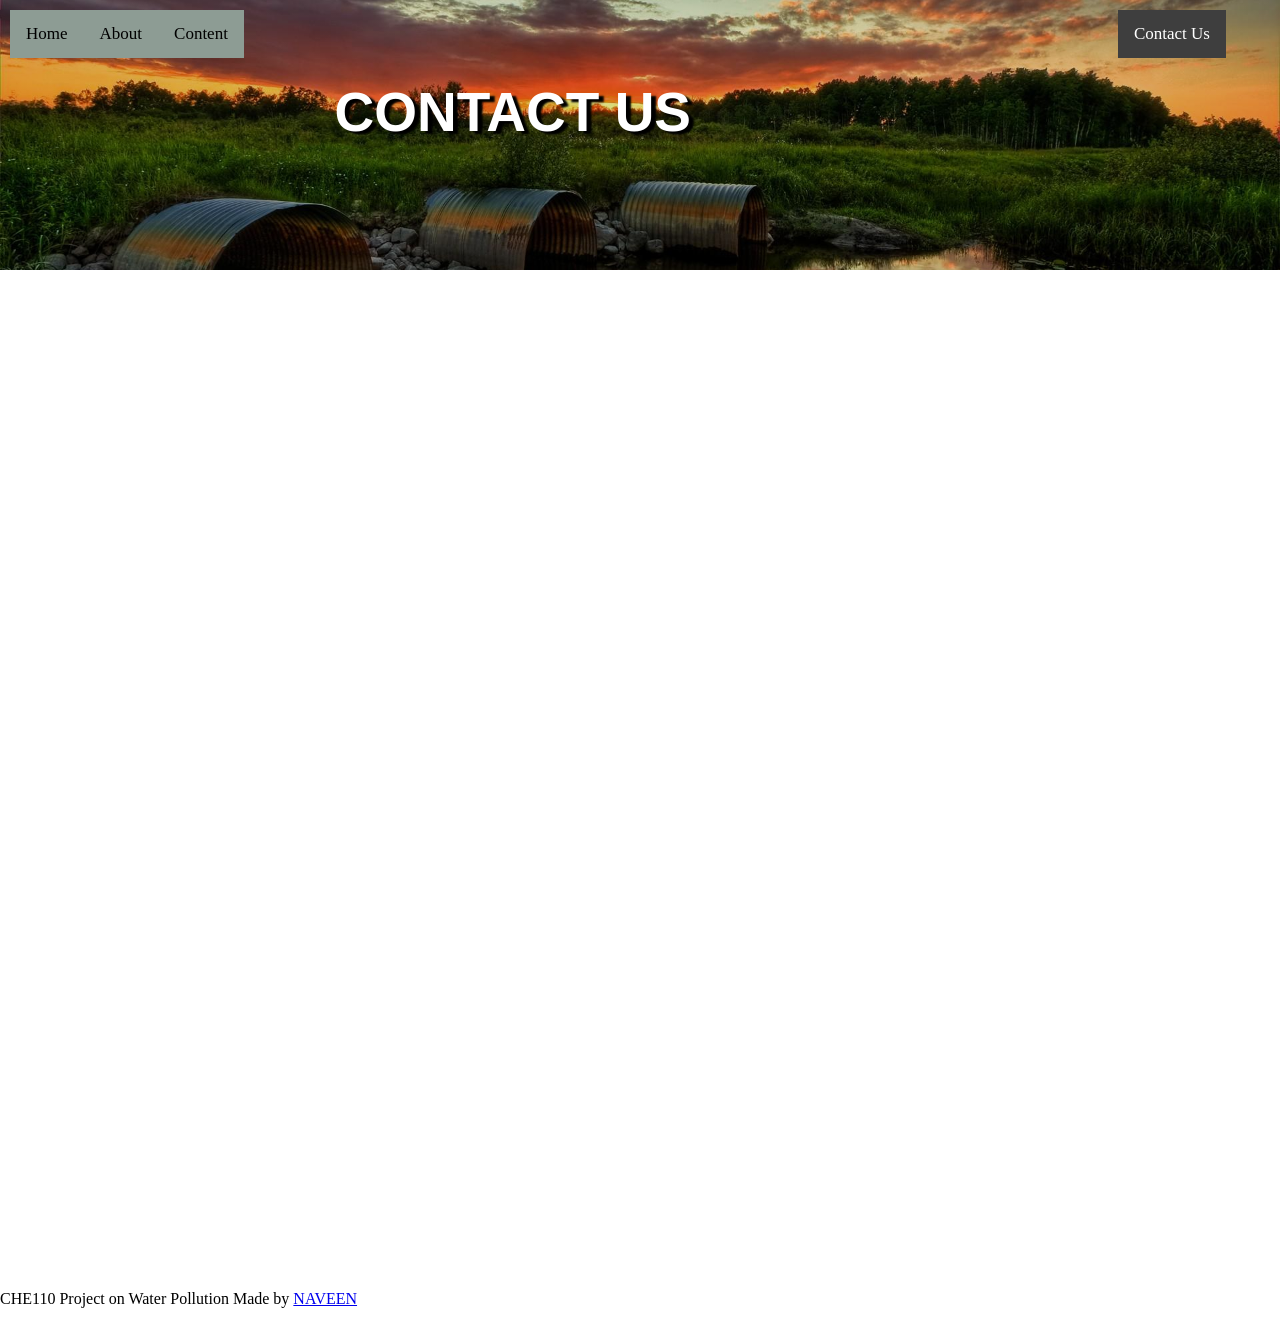
<file: WaterPollutionWebsite-main/WaterPollutionWebsite-main/contact.html>
<!DOCTYPE html>
<html>
<head>
    <link rel="stylesheet" type="text/css" href="contact.css">
</head>
<body>
    <section>
        <div class="image">  
            <div class="container1">
                <div class="top-nav">
                    <a href="index.html">Home</a>
                    <a href="about.html">About</a>
                    <a href="content.html">Content</a>
                    <a href="contact.html" style="float: center;" class="split">Contact Us</a>
                </div>
                
            </div>    
            <div class="centered">
                <h1>CONTACT US</h1>
            </div>
            </div>
            </section>


            <iframe src="https://docs.google.com/forms/d/e/1FAIpQLSfGNu5jCDJ_pYakTSxvcUukGIKu9j4gMBtT-GtuSGN58D_cUQ/viewform?embedded=true" width="100%" height="1000px" frameborder="0" marginheight="0" marginwidth="0">Loading…</iframe>


         <footer>
                <p>
                    CHE110 Project on Water Pollution
                    Made by <a href="mailto:@naveensindhu2004@gmail.com">NAVEEN</a>
                    
                </p>
        </footer>


    <!--<div class="contact-form">
        <h2>Contact Us</h2>
        <form id="contactForm">
            <input type="text" id="name" name="name" placeholder="Your Name" required>
            <input type="email" id="email" name="email" placeholder="Your Email" required>
            <textarea id="message" name="message" placeholder="Your Message" required></textarea>
            <button type="submit">Submit</button>
        </form>
    </div>-->

    <script src="slider.js"></script>
</body>
</html>
</file>
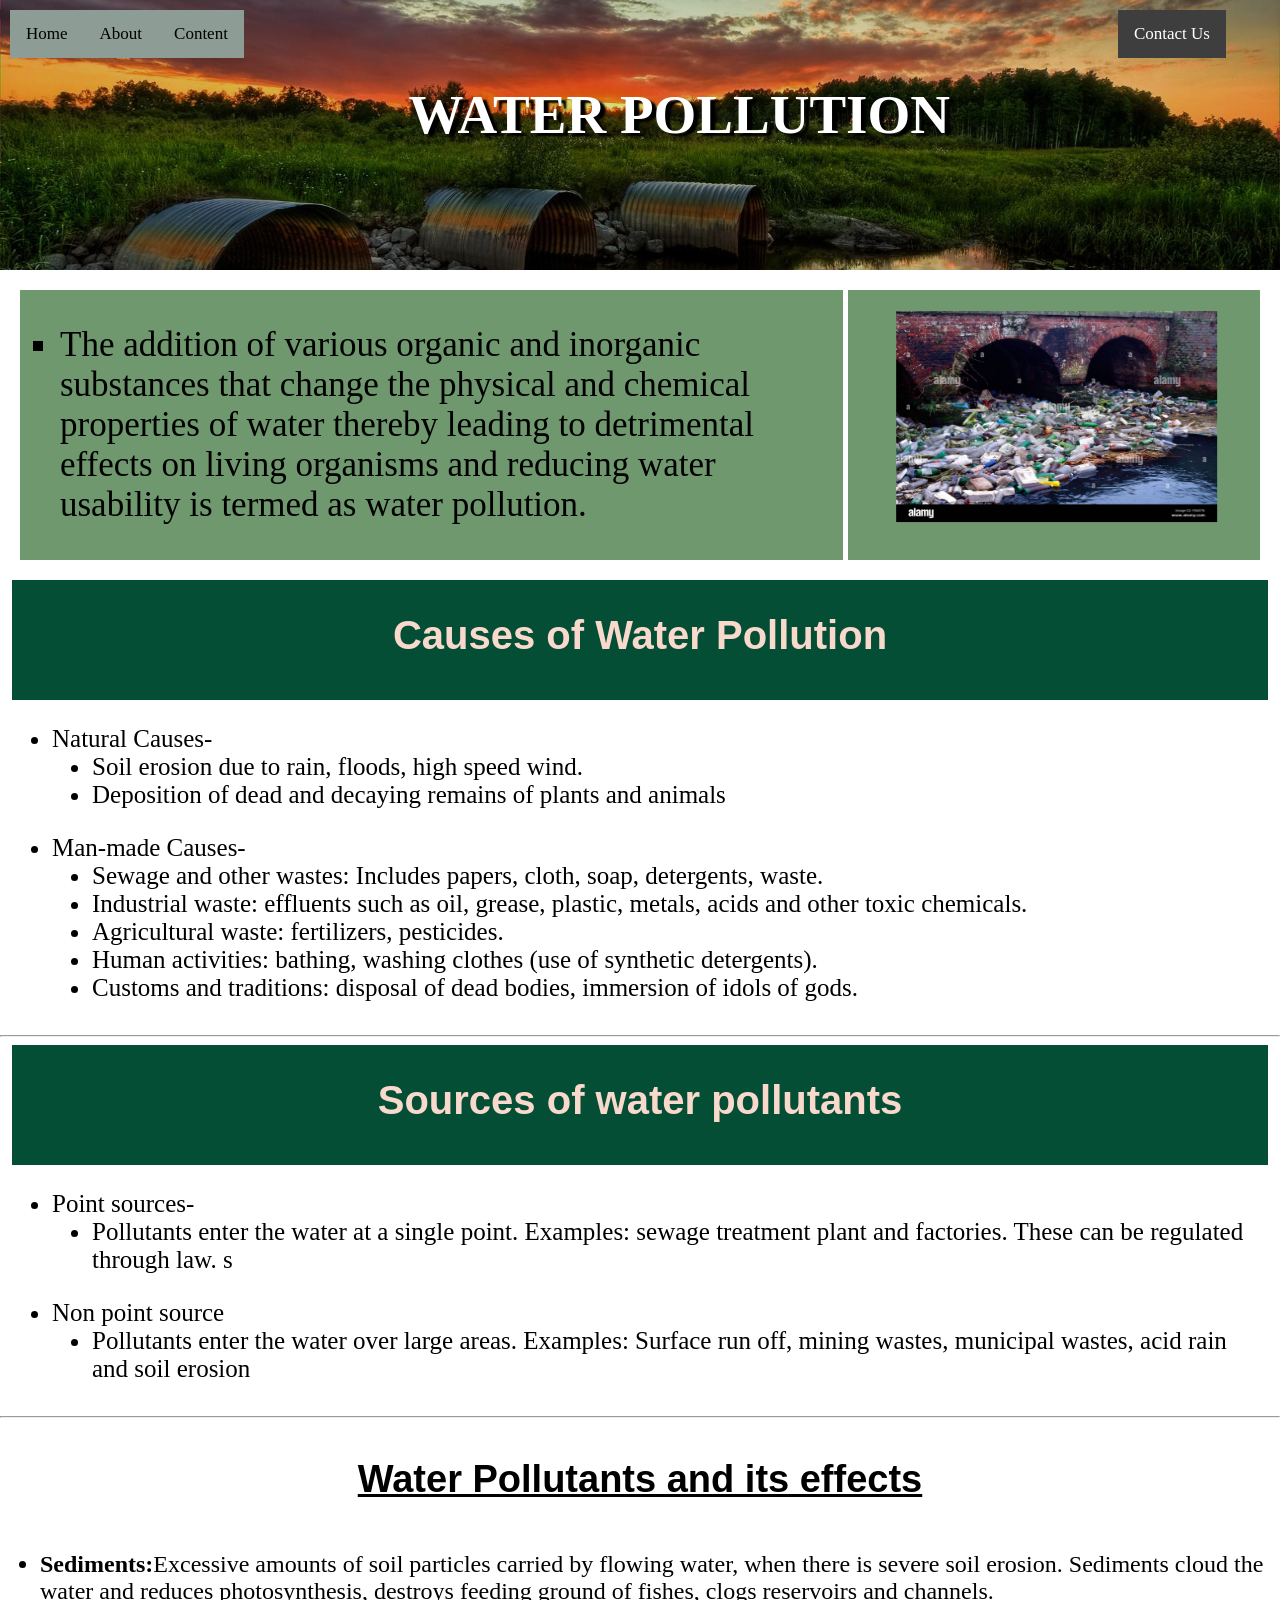
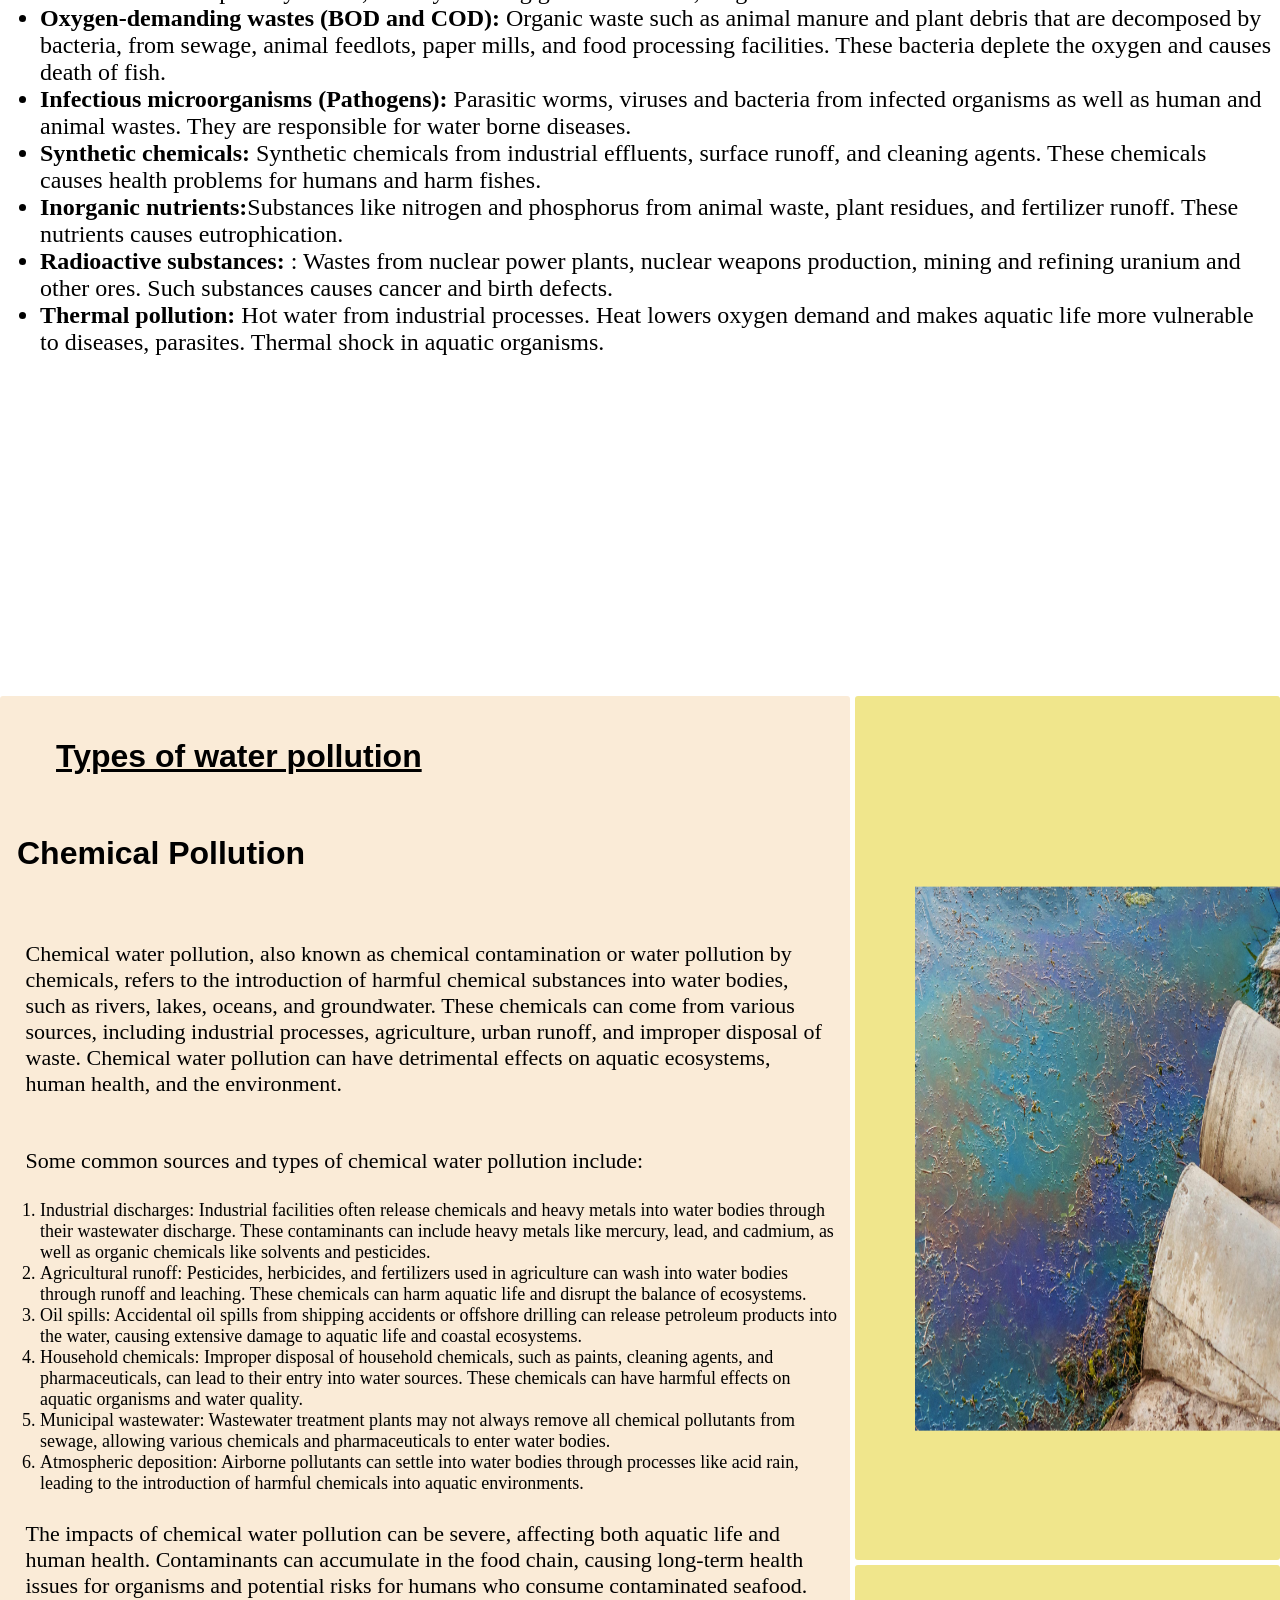
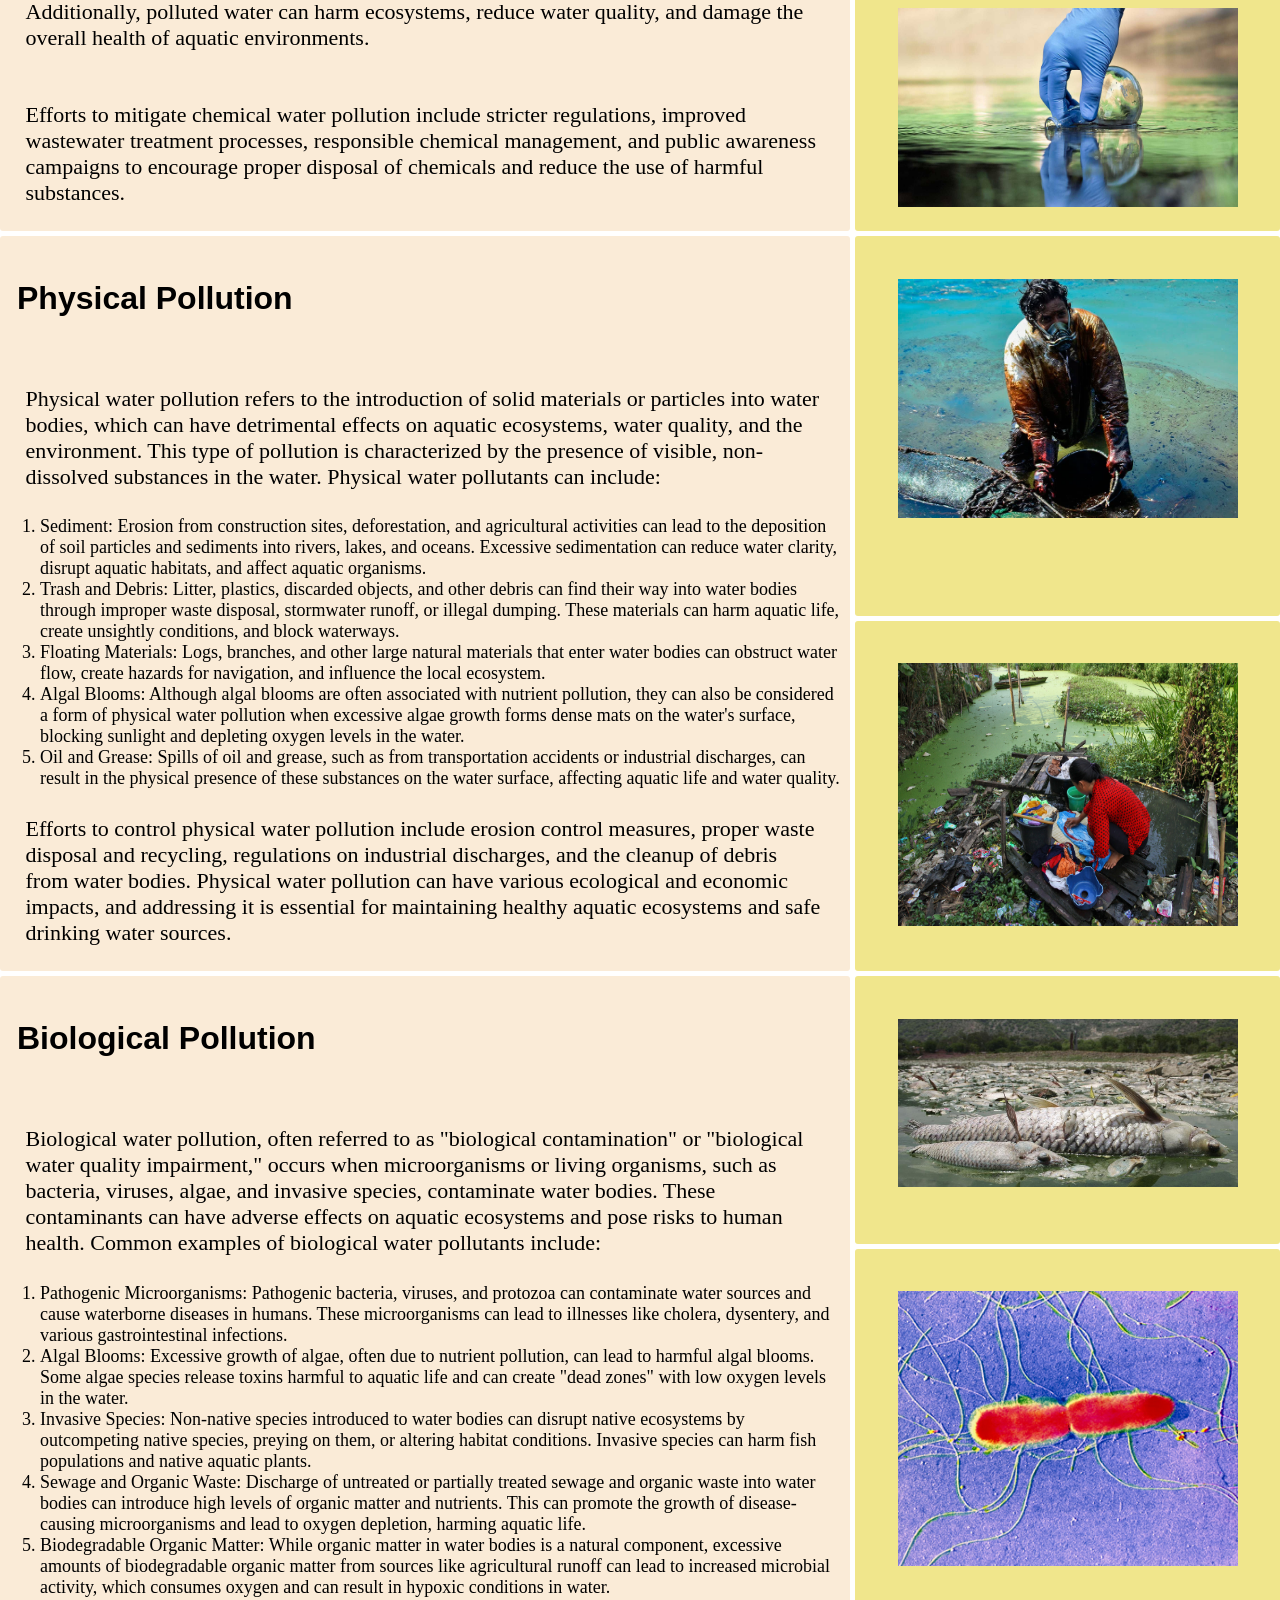
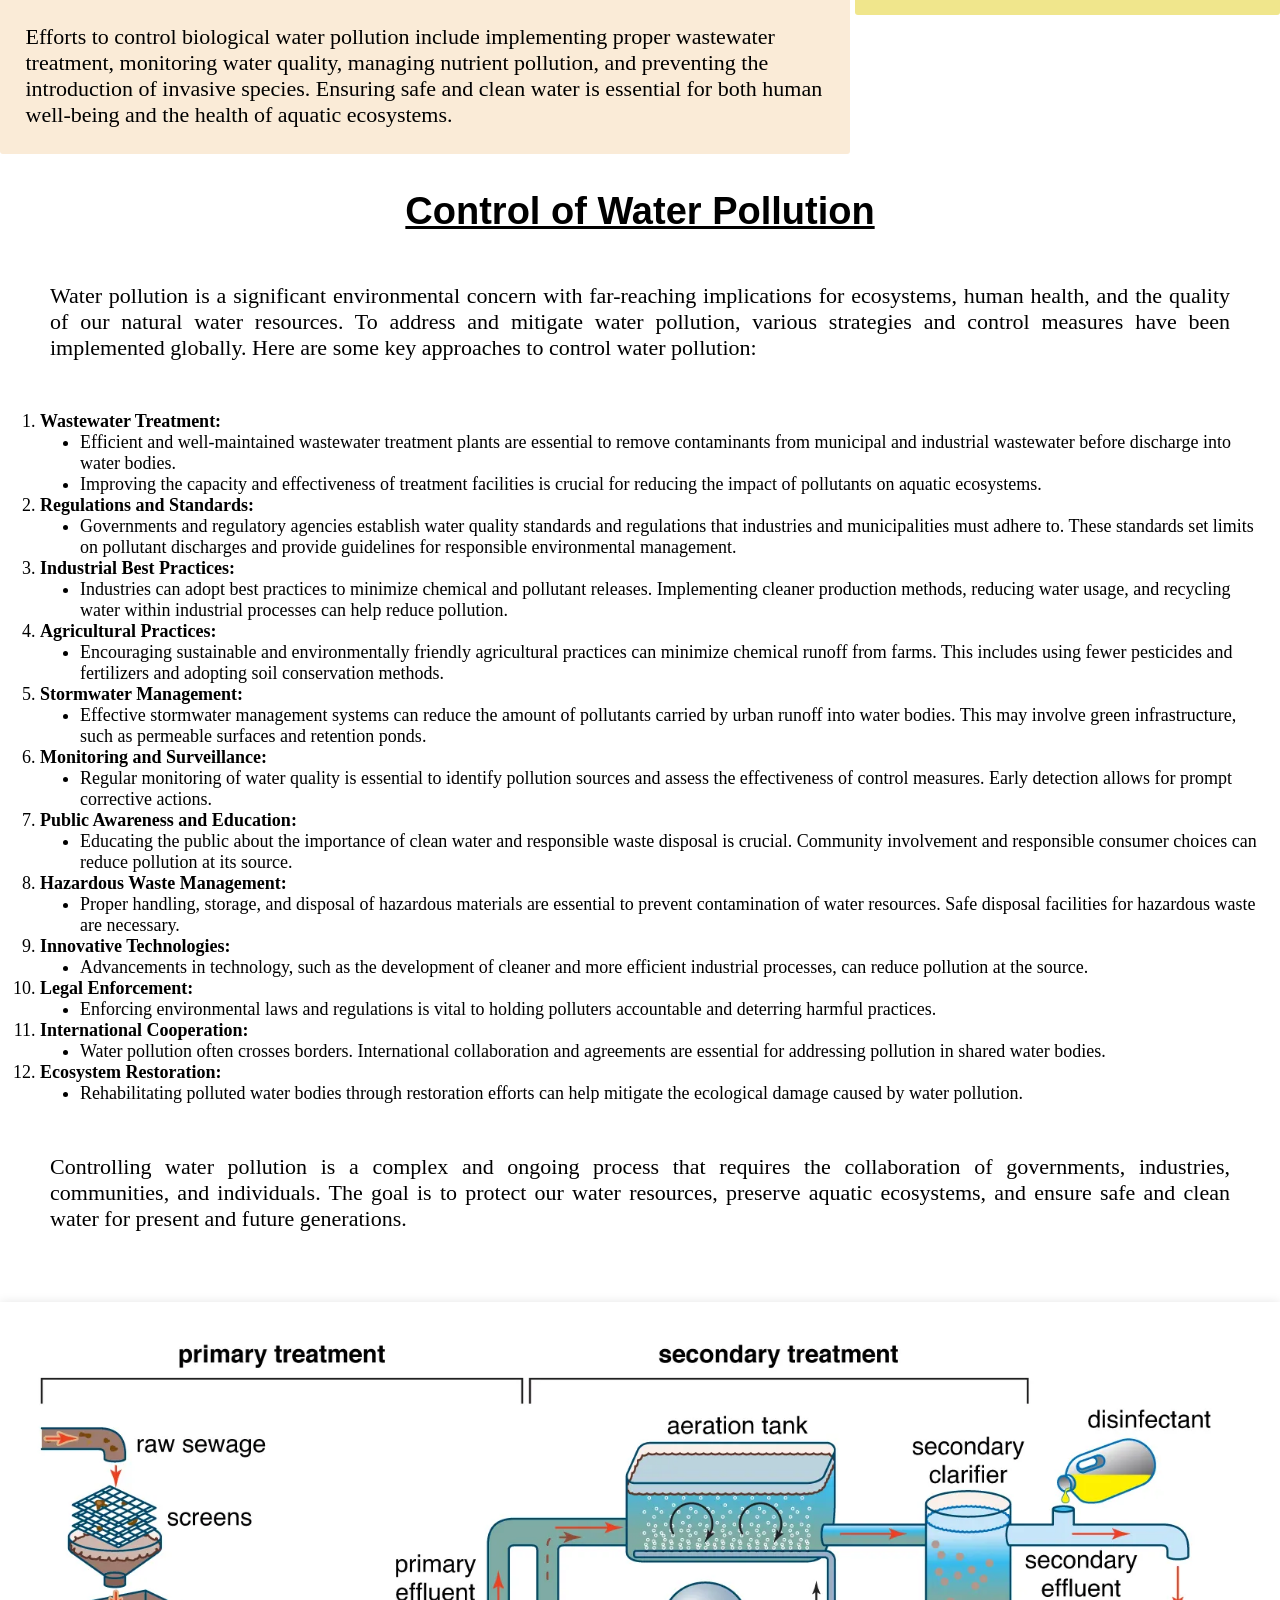
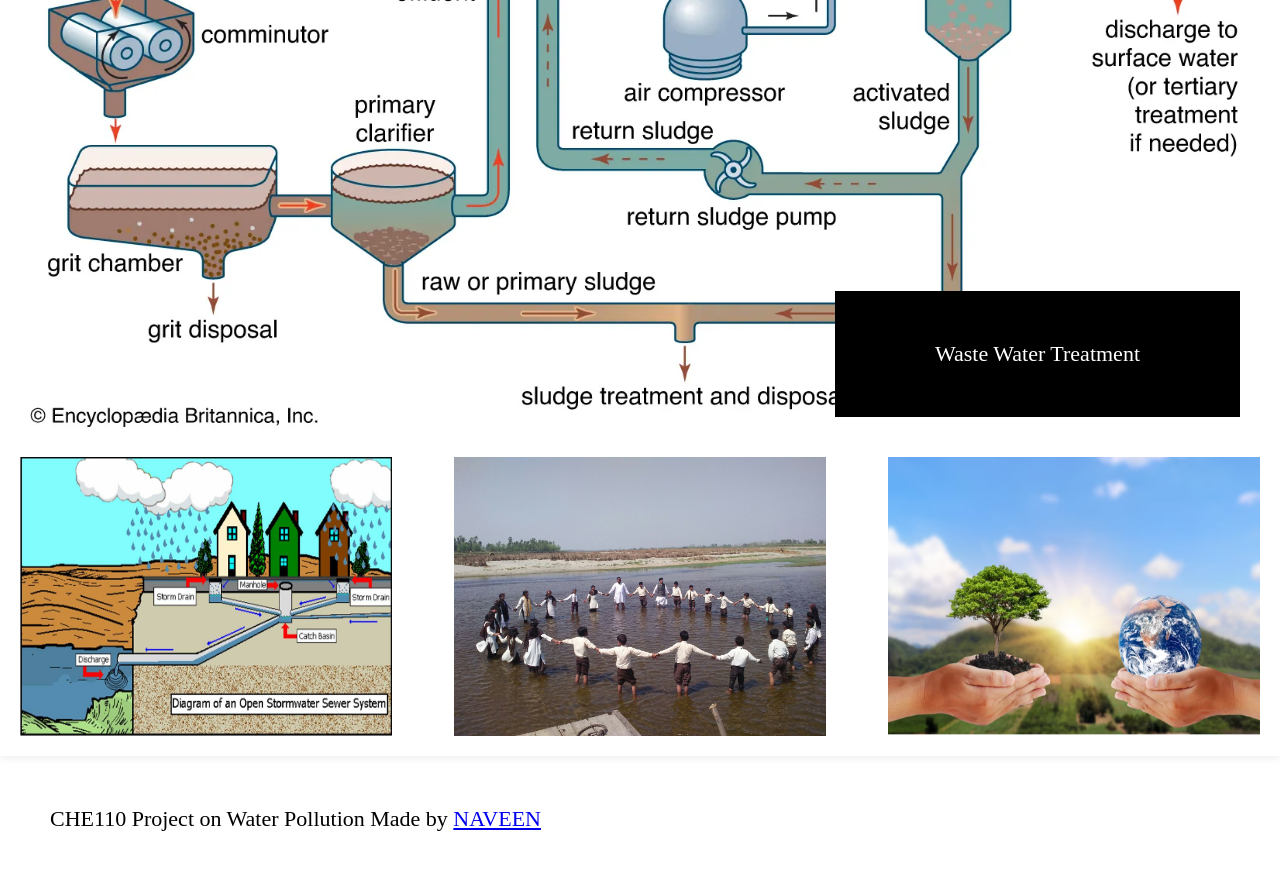
<file: WaterPollutionWebsite-main/WaterPollutionWebsite-main/content.html>
<!DOCTYPE html>
<html>
    <head>
        
        <link rel="stylesheet" href="content.css">
        <title>
            About Water Pollution
        </title>
        <meta name="View Port" content="width=device-width,initial scale=1.0">
    </head>
    <body>
        <main>
           
        <section>
            <div class="image">  
                <div class="container1">
                    <div class="top-nav">
                        <a href="index.html">Home</a>
                        <a href="about.html">About</a>
                        <a href="content.html">Content</a>
                        <a href="contact.html" style="float: center;" class="split">Contact Us</a>
                    </div>
                    
                </div>    
                <div class="centered">
                    <h1>WATER POLLUTION</h1>
                </div>
                </div>
                </section>



                
                <section class="al">
                    <div class="ca">
                        <div class="it it1"><ul><li>The addition of various organic and inorganic substances that change the physical and chemical properties of water thereby leading to detrimental effects on living organisms and reducing water usability is termed as water pollution.</li></ul> 
                        </div>
                        <div class="it it2"><img src="img/1285.jpg"></div>
                        
                      </div>    

                      <div class="cat">
                        <div class="ite ite1"><h1>Causes of Water Pollution</h1>
                             
                        </div>
                        <div class="ite ite2"><ul><li>Natural Causes-<br><ul><li>Soil erosion due to rain, floods, high speed wind.
                        </li><li>Deposition of dead and decaying remains of plants and animals</li></ul></li></ul>
                        <ul><li>Man-made Causes-
                            <br><ul><li>Sewage and other wastes: Includes papers, cloth, soap, detergents, waste. 

                        </li><li>Industrial waste: effluents such as oil, grease, plastic, metals, acids and other toxic chemicals.
                        </li>
                    <li>Agricultural waste: fertilizers, pesticides.
                    </li><li>Human activities: bathing, washing clothes (use of synthetic detergents).
                    </li><li>Customs and traditions: disposal of dead bodies, immersion of idols of gods. 
                    </li></ul></li></ul></div>
                        
                      </div>   
                </section>
                <hr>
                <section><div class="cat">
                    <div class="ite ite1"><h1>Sources of water pollutants
                    </h1>
                         
                    </div>
                    <div class="ite ite2"><ul><li>Point sources-<br><ul><li>Pollutants enter the water at a single point. Examples: sewage treatment plant and factories.  These can be regulated through law.
                        s</li></ul></li></ul>
                    <ul><li>Non point source

                        <br><ul><li>Pollutants enter the water over large areas. Examples: Surface run off, mining wastes, municipal wastes, acid rain and soil erosion
 

                    </li>
                
                  </div>   
            </section>
            <hr>




                <section class="abt">
                    <div class="conta">
                        <div class="item i1"><h1>Water Pollutants and its effects
                        </h1>
                            <p><ul><li><b>Sediments:</b>Excessive amounts of soil particles carried by flowing water, when there is severe soil erosion. Sediments cloud the water and reduces photosynthesis, destroys feeding ground of fishes, clogs reservoirs and channels.</li>
                                <li><b>Oxygen-demanding wastes (BOD and COD):</b> Organic waste such as animal manure and plant debris that are decomposed by bacteria, from sewage, animal feedlots, paper mills, and food processing facilities. These bacteria deplete the oxygen and causes death of fish.</li>
                                    <li><b>Infectious microorganisms (Pathogens):</b> Parasitic worms, viruses and bacteria from infected organisms as well as human and animal wastes. They are responsible for water borne diseases.</li>
                                        <li><b>Synthetic chemicals:</b> Synthetic chemicals from industrial effluents, surface runoff, and cleaning agents. These chemicals causes health problems for humans and harm fishes.</li>
                                        <li><b>Inorganic nutrients:</b>Substances like nitrogen and phosphorus from animal waste, plant residues, and fertilizer runoff. These nutrients causes eutrophication. </li>
                                        <li><b>Radioactive substances: </b> : Wastes from nuclear power plants, nuclear weapons production, mining and refining uranium and other ores. Such substances causes cancer and birth defects.
                                        </li>
                                            <li><b>Thermal pollution: </b> Hot water from industrial processes. Heat lowers oxygen demand and makes aquatic life more vulnerable to diseases, parasites. Thermal shock in aquatic organisms. </li>
</ul></p></div>
                            <div id="cp" class="item i2"><u><ul><h2>Types of water pollution</h2></u></ul><h2>Chemical Pollution</h2>
                                <p>
                                    Chemical water pollution, also known as chemical contamination or water pollution by chemicals, refers to the introduction of harmful chemical substances into water bodies, such as rivers, lakes, oceans, and groundwater. These chemicals can come from various sources, including industrial processes, agriculture, urban runoff, and improper disposal of waste. Chemical water pollution can have detrimental effects on aquatic ecosystems, human health, and the environment.
                                    </p>
                                    
                                    <p>
                                    Some common sources and types of chemical water pollution include:
                                    </p>
                                    
                                    <ol>
                                      <li>Industrial discharges: Industrial facilities often release chemicals and heavy metals into water bodies through their wastewater discharge. These contaminants can include heavy metals like mercury, lead, and cadmium, as well as organic chemicals like solvents and pesticides.</li>
                                      <li>Agricultural runoff: Pesticides, herbicides, and fertilizers used in agriculture can wash into water bodies through runoff and leaching. These chemicals can harm aquatic life and disrupt the balance of ecosystems.</li>
                                      <li>Oil spills: Accidental oil spills from shipping accidents or offshore drilling can release petroleum products into the water, causing extensive damage to aquatic life and coastal ecosystems.</li>
                                      <li>Household chemicals: Improper disposal of household chemicals, such as paints, cleaning agents, and pharmaceuticals, can lead to their entry into water sources. These chemicals can have harmful effects on aquatic organisms and water quality.</li>
                                      <li>Municipal wastewater: Wastewater treatment plants may not always remove all chemical pollutants from sewage, allowing various chemicals and pharmaceuticals to enter water bodies.</li>
                                      <li>Atmospheric deposition: Airborne pollutants can settle into water bodies through processes like acid rain, leading to the introduction of harmful chemicals into aquatic environments.</li>
                                    </ol>
                                    
                                    <p>
                                    The impacts of chemical water pollution can be severe, affecting both aquatic life and human health. Contaminants can accumulate in the food chain, causing long-term health issues for organisms and potential risks for humans who consume contaminated seafood. Additionally, polluted water can harm ecosystems, reduce water quality, and damage the overall health of aquatic environments.
                                    </p>
                                    
                                    <p>
                                    Efforts to mitigate chemical water pollution include stricter regulations, improved wastewater treatment processes, responsible chemical management, and public awareness campaigns to encourage proper disposal of chemicals and reduce the use of harmful substances.
                                    </p></div>
                        <div class="item i3"><img src="img/cpp1.jpg"></div>
                        <div class="item i4"><img src="img/cpp2.jpg"></div>
                        <div class="item i5"><h2>Physical Pollution</h2>
                            <p>
                                Physical water pollution refers to the introduction of solid materials or particles into water bodies, which can have detrimental effects on aquatic ecosystems, water quality, and the environment. This type of pollution is characterized by the presence of visible, non-dissolved substances in the water. Physical water pollutants can include:
                                </p>
                                
                                <ol>
                                  <li>Sediment: Erosion from construction sites, deforestation, and agricultural activities can lead to the deposition of soil particles and sediments into rivers, lakes, and oceans. Excessive sedimentation can reduce water clarity, disrupt aquatic habitats, and affect aquatic organisms.</li>
                                  <li>Trash and Debris: Litter, plastics, discarded objects, and other debris can find their way into water bodies through improper waste disposal, stormwater runoff, or illegal dumping. These materials can harm aquatic life, create unsightly conditions, and block waterways.</li>
                                  <li>Floating Materials: Logs, branches, and other large natural materials that enter water bodies can obstruct water flow, create hazards for navigation, and influence the local ecosystem.</li>
                                  <li>Algal Blooms: Although algal blooms are often associated with nutrient pollution, they can also be considered a form of physical water pollution when excessive algae growth forms dense mats on the water's surface, blocking sunlight and depleting oxygen levels in the water.</li>
                                  <li>Oil and Grease: Spills of oil and grease, such as from transportation accidents or industrial discharges, can result in the physical presence of these substances on the water surface, affecting aquatic life and water quality.</li>
                                </ol>
                                
                                <p>
                                Efforts to control physical water pollution include erosion control measures, proper waste disposal and recycling, regulations on industrial discharges, and the cleanup of debris from water bodies. Physical water pollution can have various ecological and economic impacts, and addressing it is essential for maintaining healthy aquatic ecosystems and safe drinking water sources.
                                </p></div>
                        <div class="item i6"><img src="img/pp1.webp"></div>
                        <div class="item i7"><img src="img/pp2.jpg"></div>
                        <div class="item i8"><h2>Biological Pollution</h2>
                            <p>
                                Biological water pollution, often referred to as "biological contamination" or "biological water quality impairment," occurs when microorganisms or living organisms, such as bacteria, viruses, algae, and invasive species, contaminate water bodies. These contaminants can have adverse effects on aquatic ecosystems and pose risks to human health. Common examples of biological water pollutants include:
                                </p>
                                
                                <ol>
                                  <li>Pathogenic Microorganisms: Pathogenic bacteria, viruses, and protozoa can contaminate water sources and cause waterborne diseases in humans. These microorganisms can lead to illnesses like cholera, dysentery, and various gastrointestinal infections.</li>
                                  <li>Algal Blooms: Excessive growth of algae, often due to nutrient pollution, can lead to harmful algal blooms. Some algae species release toxins harmful to aquatic life and can create "dead zones" with low oxygen levels in the water.</li>
                                  <li>Invasive Species: Non-native species introduced to water bodies can disrupt native ecosystems by outcompeting native species, preying on them, or altering habitat conditions. Invasive species can harm fish populations and native aquatic plants.</li>
                                  <li>Sewage and Organic Waste: Discharge of untreated or partially treated sewage and organic waste into water bodies can introduce high levels of organic matter and nutrients. This can promote the growth of disease-causing microorganisms and lead to oxygen depletion, harming aquatic life.</li>
                                  <li>Biodegradable Organic Matter: While organic matter in water bodies is a natural component, excessive amounts of biodegradable organic matter from sources like agricultural runoff can lead to increased microbial activity, which consumes oxygen and can result in hypoxic conditions in water.</li>
                                </ol>
                                
                                <p>
                                Efforts to control biological water pollution include implementing proper wastewater treatment, monitoring water quality, managing nutrient pollution, and preventing the introduction of invasive species. Ensuring safe and clean water is essential for both human well-being and the health of aquatic ecosystems.
                                </p></div>
                        <div class="item i9"><img src="img/bb1.jpg"></div>
                        <div class="item i10"><img src="img/bb2.jpg"></div>
                        <div class="item i11"><h2>Control of Water Pollution
                        </h2>
                        <p>Water pollution is a significant environmental concern with far-reaching implications for ecosystems, human health, and the quality of our natural water resources. To address and mitigate water pollution, various strategies and control measures have been implemented globally. Here are some key approaches to control water pollution:</p>

                        <ol>
                          <li><strong>Wastewater Treatment:</strong>
                            <ul>
                              <li>Efficient and well-maintained wastewater treatment plants are essential to remove contaminants from municipal and industrial wastewater before discharge into water bodies.</li>
                              <li>Improving the capacity and effectiveness of treatment facilities is crucial for reducing the impact of pollutants on aquatic ecosystems.</li>
                            </ul>
                          </li>
                        
                          <li><strong>Regulations and Standards:</strong>
                            <ul>
                              <li>Governments and regulatory agencies establish water quality standards and regulations that industries and municipalities must adhere to. These standards set limits on pollutant discharges and provide guidelines for responsible environmental management.</li>
                            </ul>
                          </li>
                        
                          <li><strong>Industrial Best Practices:</strong>
                            <ul>
                              <li>Industries can adopt best practices to minimize chemical and pollutant releases. Implementing cleaner production methods, reducing water usage, and recycling water within industrial processes can help reduce pollution.</li>
                            </ul>
                          </li>
                        
                          <li><strong>Agricultural Practices:</strong>
                            <ul>
                              <li>Encouraging sustainable and environmentally friendly agricultural practices can minimize chemical runoff from farms. This includes using fewer pesticides and fertilizers and adopting soil conservation methods.</li>
                            </ul>
                          </li>
                        
                          <li><strong>Stormwater Management:</strong>
                            <ul>
                              <li>Effective stormwater management systems can reduce the amount of pollutants carried by urban runoff into water bodies. This may involve green infrastructure, such as permeable surfaces and retention ponds.</li>
                            </ul>
                          </li>
                        
                          <li><strong>Monitoring and Surveillance:</strong>
                            <ul>
                              <li>Regular monitoring of water quality is essential to identify pollution sources and assess the effectiveness of control measures. Early detection allows for prompt corrective actions.</li>
                            </ul>
                          </li>
                        
                          <li><strong>Public Awareness and Education:</strong>
                            <ul>
                              <li>Educating the public about the importance of clean water and responsible waste disposal is crucial. Community involvement and responsible consumer choices can reduce pollution at its source.</li>
                            </ul>
                          </li>
                        
                          <li><strong>Hazardous Waste Management:</strong>
                            <ul>
                              <li>Proper handling, storage, and disposal of hazardous materials are essential to prevent contamination of water resources. Safe disposal facilities for hazardous waste are necessary.</li>
                            </ul>
                          </li>
                        
                          <li><strong>Innovative Technologies:</strong>
                            <ul>
                              <li>Advancements in technology, such as the development of cleaner and more efficient industrial processes, can reduce pollution at the source.</li>
                            </ul>
                          </li>
                        
                          <li><strong>Legal Enforcement:</strong>
                            <ul>
                              <li>Enforcing environmental laws and regulations is vital to holding polluters accountable and deterring harmful practices.</li>
                            </ul>
                          </li>
                        
                          <li><strong>International Cooperation:</strong>
                            <ul>
                              <li>Water pollution often crosses borders. International collaboration and agreements are essential for addressing pollution in shared water bodies.</li>
                            </ul>
                          </li>
                        
                          <li><strong>Ecosystem Restoration:</strong>
                            <ul>
                              <li>Rehabilitating polluted water bodies through restoration efforts can help mitigate the ecological damage caused by water pollution.</li>
                            </ul>
                          </li>
                        </ol>
                        
                        <p>Controlling water pollution is a complex and ongoing process that requires the collaboration of governments, industries, communities, and individuals. The goal is to protect our water resources, preserve aquatic ecosystems, and ensure safe and clean water for present and future generations.</p>
                        
                        
                      </div>    
                </section>
                <section class="intro">
                    <div class="containerw">
                        <img src="img/wwt1.webp" alt="Waste Water Treatment" style="width:100%;">
                        <div class="text-block">
                          
                          <p>Waste Water Treatment</p>
                        </div>
                      </div>
                    
                    <div class="images">
                        <img src="img/wwt2.jpg" alt="Image 1">
                        <img src="img/wwt3.jpg" alt="Image 2">
                        <img src="img/wwt4.avif" alt="Image 3">
                    </div>
                </section>


               </main>         <footer>
                <p>
                    CHE110 Project on Water Pollution
                    Made by <a href="mailto:@naveensindhu2004@gmail.com">NAVEEN</a>
                    
                </p>
        </footer></body>


                
                  
           
</html>
</file>
<file: WaterPollutionWebsite-main/WaterPollutionWebsite-main/contact.css>
body{
  
    font-family: serif;
    margin:0;
    padding:0;
  }
  .top-nav {
      background-color: transparent;
      overflow: hidden;
    }
  
  .top-nav a {
      float: left;
      color:  #000000;
      background-color: #8d9c94;
      text-align: center;
      padding: 14px 16px;
      text-decoration: none;
      font-size: 17px;
  
    }
   
    /* Change the color of links on hover */
  .top-nav a:hover {
      background-color: #ddd;
      color: black;
    }
    
    /* Create a right-aligned (split) link inside the navigation bar */
  .top-nav a.split {
      float: right;
      background-color: rgb(62, 62, 62);
      color: rgb(255, 255, 255);
    }
    .top-nav a.split:hover{
      background-color: rgb(171, 165, 165);
      color: #414141;
      
      
    }
    .container1{
      position: absolute;
      margin: 10px;
      width: 95%;
     
  }
  .centered {
      text-align: center;
      position: absolute;
      top: 10%;
      left: 15%;
      transform: translate(40%, 0%);
      /*background-color: #000000;*/
      font-family: serif;
      font-size: 10px;
      color: white;
      text-shadow: 5px 3px 2px rgb(0, 0, 0);
      
      
      border-color: #000;
      scale: initial;
      
      border-radius: 15px;
      padding: 0;
  }
  .centered h1{
      border: #000;
      border-radius: 10px;
      font-size: 55px;
      color:rgb(255, 255, 255);
      text-align: center; 
      text-wrap: nowrap;
      padding-bottom: 20px;
      text-decoration:none;
      font-family:'Trebuchet MS', 'Lucida Sans Unicode', 'Lucida Grande', 'Lucida Sans', Arial, sans-serif;
      padding-top: 2%;
      
  }
  .image{
    background-image:linear-gradient(rgba(0, 0, 0, 0.14),rgba(0, 0, 0, 0.112)),url("img/1234.jpg");
    background-color: center;
    background-position:center;
    position: relative;
    background-size: cover;
    height: 30vh;
    background-repeat: no-repeat;
  }



/* styles.css */
.contact-form {
    max-width: 400px;
    margin: 0 auto;
    padding: 20px;
    border: 1px solid #ccc;
    border-radius: 5px;
}

h2 {
    text-align: center;
}

input,
textarea {
    width: 100%;
    padding: 10px;
    margin: 10px 0;
    border: 1px solid #ccc;
    border-radius: 3px;
}

button {
    background-color: #007bff;
    color: #fff;
    border: none;
    padding: 10px 20px;
    border-radius: 3px;
    cursor: pointer;
}
</file>
<file: WaterPollutionWebsite-main/WaterPollutionWebsite-main/content.css>
body{
  
    font-family: serif;
    margin:0;
    padding:0;
  }
  .top-nav {
      background-color: transparent;
      overflow: hidden;
    }
  
  .top-nav a {
      float: left;
      color:  #000000;
      background-color: #8d9c94;
      text-align: center;
      padding: 14px 16px;
      text-decoration: none;
      font-size: 17px;
  
    }
   
    /* Change the color of links on hover */
  .top-nav a:hover {
      background-color: #ddd;
      color: black;
    }
    
    /* Create a right-aligned (split) link inside the navigation bar */
  .top-nav a.split {
      float: right;
      background-color: rgb(62, 62, 62);
      color: rgb(255, 255, 255);
    }
    .top-nav a.split:hover{
      background-color: rgb(171, 165, 165);
      color: #414141;
      
      
    }
    .container1{
      position: absolute;
      margin: 10px;
      width: 95%;
     
  }
  .centered {
      text-align: center;
      position: absolute;
      top: 10%;
      left: 15%;
      transform: translate(40%, 0%);
      /*background-color: #000000;*/
      font-family: serif;
      font-size: 10px;
      color: white;
      text-shadow: 5px 3px 2px rgb(0, 0, 0);
      
      
      border-color: #000;
      scale: initial;
      
      border-radius: 15px;
      padding: 0;
  }
  .centered h1{
      border: #000;
      border-radius: 10px;
      font-size: 55px;
      color:rgb(255, 255, 255);
      text-align: center; 
      text-wrap: nowrap;
      padding-bottom: 20px;
      text-decoration:none;
      padding-top: 2%;
      
  }
  .image{
    background-image:linear-gradient(rgba(0, 0, 0, 0.14),rgba(0, 0, 0, 0.112)),url("img/1234.jpg");
    background-color: center;
    background-position:center;
    position: relative;
    background-size: cover;
    height: 30vh;
    background-repeat: no-repeat;
  }
  /********************************************************************************************/
.ca{
    display: grid;
    grid-template-columns: 2fr 1fr;
    grid-gap: 5px;
    grid-row: 1fr 1fr;
    border-color: antiquewhite;
    border-radius: 10px;
    padding: 20px;

}
.it{
    background-color: rgb(111, 152, 111);
}
.it1{
    grid-row: 1;
    font-size: 35px;
}

.it1 ul{
    list-style-type: square;
    
}
.it2 img{
    width: 78%;
    height: 78%;
    transform: translate(15%,10%);
    background-color: antiquewhite;
  }

  .cat{
    display: grid;
    grid-template-columns: 1fr;
    grid-template-rows: 120px 1fr;
    
  }
  .ite{
    background-color: rgb(111, 149, 152);
    margin: 0px 12px 0px 12px;
}
.ite1{
    background-color: rgb(4, 78, 53);
}
.ite h1{
    font-size: 40px;
    text-align: center;
    color: rgb(250, 217, 205);
    font-family: Arial, Helvetica, sans-serif;
    
}

  .ite1 ul{
    list-style-type: square;
    
}
.ite2{
    background-color:rgb(255, 255, 255);
    font-size: 25px;
}
.ite2 img{
    width: 78%;
    height: 78%;
    transform: translate(15%,10%);
    background-color: rgb(255, 255, 255);
  }




  /************************************************************************************************************************************************/
  /*ABOUT*/
  .conta{
    display: inline-grid;
    grid-template-columns: 2fr 1fr;
    grid-gap: 5px;
    
    grid-template-rows: 1fr 1fr ;
  }
  .item{
    /*background-color:green;
    border-color: coral;*/
    
    border-radius: 3px;
  }

  .i1{
    background-color: rgb(255, 255, 255);
    grid-column: 1/3;
    font-size: 24px;
   
  }
  .i2{
    grid-row: 2/4;
    background-color: antiquewhite;
    
  }
  .i3{
    background-color: khaki;   
  }
  .i4{
    background-color: khaki;   
  }
  .i6{
    background-color: khaki;   
  }
  .i7{
    background-color: khaki;   
  }
  .i9{
    background-color: khaki;   
  }
  .i10{
    background-color: khaki;   
  }
  .i2 h2{
    text-align: left;
    font-family: Verdana, Geneva, Tahoma, sans-serif;
    text-decoration: dotted;
    font-size: 32px;
    padding-left: 10px;
    padding: 2%;
  }
  .i2 p{
    text-align: left;
    margin:1%;
    font-size: 22px;
    display:inline-table;
    padding: 2%;
  }
  .i2 ol{
    font-size: 1px;
    margin-right: 8px;
    
  }
  .i2 ol li{
    font-size: 18px;
  }
  .i3 img{
    width: 400px;
    height: 63%;
    transform: translate(15%,35%);
    background-color: rgb(0, 193, 55);
  }
  .i4 img{
    width: 80%;
    height: 75%;
    margin: 10%;
    background-color: rgb(0, 193, 55);
  }
  .i5{
    background-color: antiquewhite;
    grid-row: 4/6;
  }
  .i5 h2{
        text-align: left;
        font-family: Verdana, Geneva, Tahoma, sans-serif;
        text-decoration: dotted;
        font-size: 32px;
        padding-left: 10px;
        padding: 2%;
      }

      .i5 p{
        text-align: left;
        margin:1%;
        font-size: 22px;
        display:inline-table;
        padding: 2%;
      }
      .i5 ol{
        font-size: 1px;
        margin-right: 8px;
        
      }
      .i5 ol li{
        font-size: 18px;
      }
      .i6 img{
        width: 80%;
        height: 63%;
        margin: 10%;
        background-color: antiquewhite;
      }
      .i7 img{
        width: 80%;
        height: 75%;
        margin: 10%;
        
      }
      .i8{
        background-color: antiquewhite;
        grid-row: 6/10;
      }
      .i8 h2{
            text-align: left;
            font-family: Verdana, Geneva, Tahoma, sans-serif;
            text-decoration: dotted;
            font-size: 32px;
            padding-left: 10px;
            padding: 2%;
          }
    
          .i8 p{
            text-align: left;
            margin:1%;
            font-size: 22px;
            display:inline-table;
            padding: 2%;
          }
          .i8 ol{
            font-size: 1px;
            margin-right: 8px;
            
          }
          .i8 ol li{
            font-size: 18px;
          }
          .i9 img{
            width: 80%;
            height: 63%;
            margin: 10%;
            background-color: antiquewhite;
          }
          .i10 img{
            width: 80%;
            height: 75%;
            margin: 10%;
            
          }
      
  .i11{
    grid-column: 1/-1;
  }
  .i1 h1{
    text-align: center;
    font-family: 'Segoe UI', Tahoma, Geneva, Verdana, sans-serif;
    text-decoration: underline;
    font-size: 38px;
    
 
    
    
    
  }
  h2{
    text-align: center;
    font-family: 'Segoe UI', Tahoma, Geneva, Verdana, sans-serif;
    text-decoration: underline;
    font-size: 38px;
    
 
    
    
    
  }
  p{
    text-align: justify;
    justify-content: space-around;
    margin: 50px;
    
    font-size: 22px;
  }
  
  
  /*intro*/
  
  .intro {
    max-width: 100%;
    margin: 20px auto;
    padding: 20px;
    background-color: #ffffff;
    box-shadow: 0 0 10px rgba(0, 0, 0, 0.1);
  }
  .images {
    display: flex;
    justify-content: space-between;
    margin-top: 20px;
  }
  .images img {
    max-width: 30%;
  }
  
  /*************************************************/
  .coneff{
    display: inline-block;
    padding: 80px;
    
    
  }
  .coneff h1{
    padding-bottom: 50px;
  }
  
  .tf dt{
    color: rgb(0, 0, 0);
    font-weight: bolder;
    text-decoration: underline;
    padding:10px 10px;
  
  }
  ul{
    list-style-type: disc;
   
  }
  .tf dd{
    color:#778;
    padding-left: 20px;
    
  }
  .tf dd b{
    color:rgb(27, 27, 29);
  }
  .tf dd li{
    padding-bottom: 2px;
    
  }
  .coneff p{
    color: rgb(64, 61, 61);
    font-style: italic;
    font-size: 16px;
  }
  /********************************************************************************************************/
  .containerw {
    position: relative;
  }
  
  /* Bottom right text */
  .text-block {
    position: absolute;
    bottom: 20px;
    right: 20px;
  
    background-color: black;
    color: white;
    padding-left: 50px;
    padding-right: 50px;
  }
  .text-block p{
    border: #fff;
  }
  /***************************************************************************************************************/



ol{
    font-size: 1px;
    margin-right: 8px;
    
  }
ol li{
    font-size: 18px;
  }

  ul{
    
    margin-right: 8px;
    
  }
</file>
